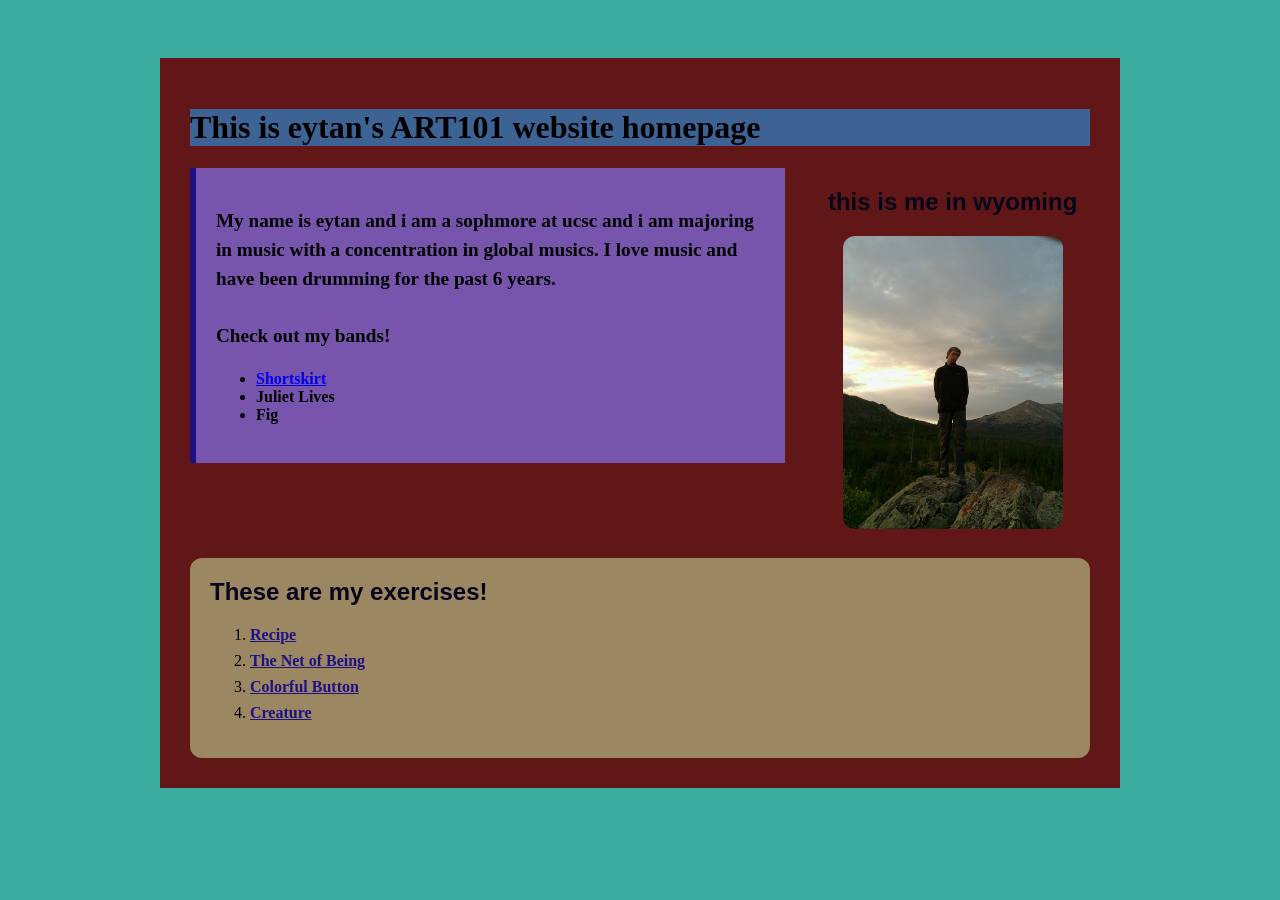
<file: index.html>
<!doctype html>
<html lang="en">

<head>
    <meta charset="utf-8">
    <title>eytan's ART101 Homepage</title>
    <link href="site.css" rel="stylesheet" type="text/css">
</head>

<body>
    <div id="page">
        <h1>This is eytan's ART101 website homepage</h1>
        <div class="top-section">
            <div id="introduction">
                <p> <b>
                    My name is eytan and i am a sophmore at ucsc and i am majoring in music with a concentration in
                    global musics. I love music and have been drumming for the past 6 years.
                    <br>
                    <br>
                    Check out my bands!
                <ul>
                    <li><a href="https://open.spotify.com/artist/304U8R3868D750ldL9kmmv?si=RfpPcaaKQjKIqASQIYTykQ" > Shortskirt </a> </li>
                    <li>Juliet Lives</li>
                    <li>Fig</li>
                </ul>
            </b> </p>
            </div>
            <div class="profile">
                <h2>this is me in wyoming</h2>
                <img src="images/eytan in wyoming.jpeg" width="366px">
            </div>
        </div>
        <div class="navigation">
            <h2>These are my exercises!</h2>
            <ol>
                <li><a href="exercises/ex01.html">Recipe </a></li>
                <li><a href="environ/env02.html"> The Net of Being  </a></li>
                <li><a href="exercises/ex04.html"> Colorful Button </a></li>
                <li><a href="exercises/lab06.html"> Creature </a></li>
            </ol>
        </div>
    </div>
</body>

</html>
</file>
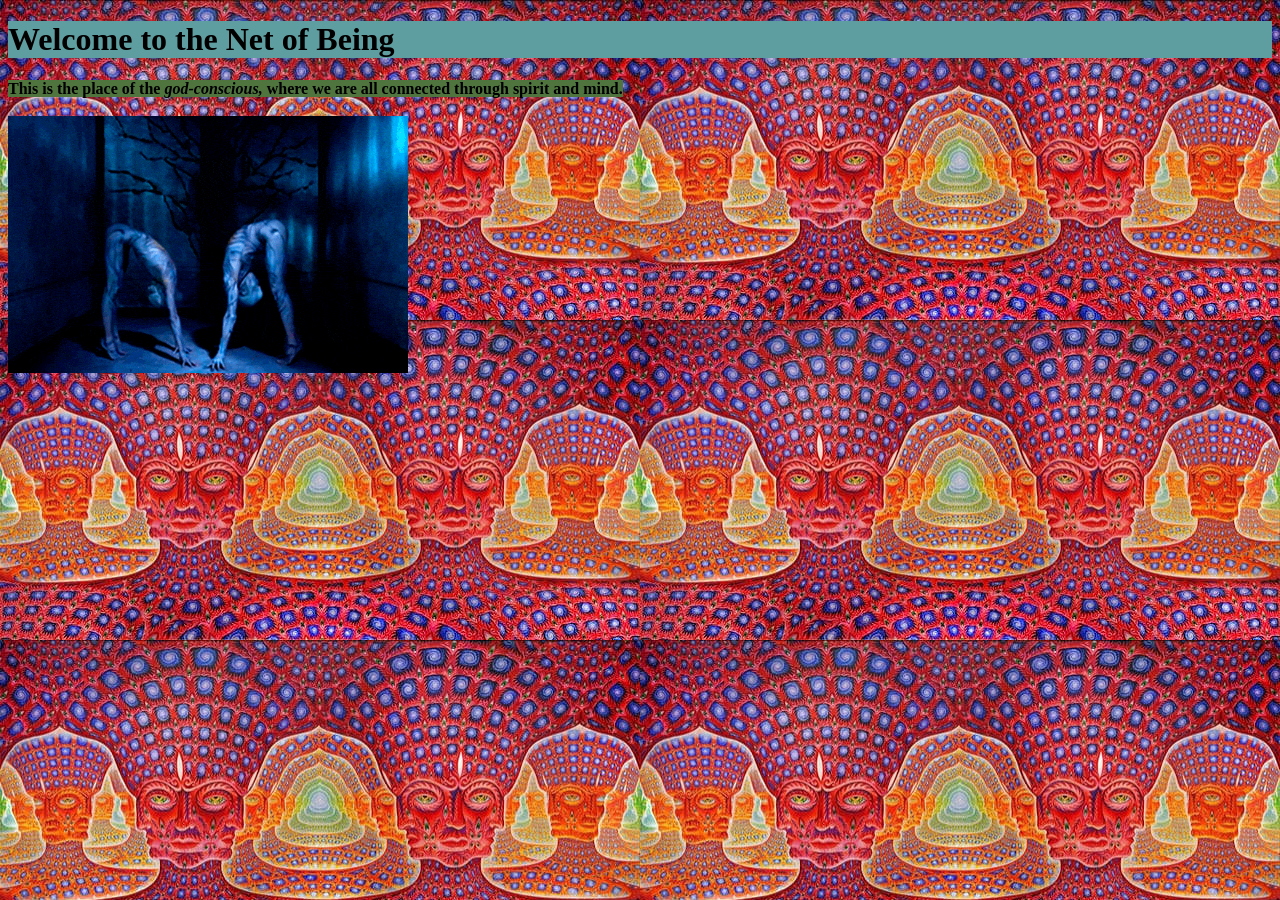
<file: environ/env01.html>
<!doctype html>
<html lang="en">
<head>
    <meta charset="utf-8">
    <title>Environment 01</title>
    <link href="env.css" rel="stylesheet" type="text/css">
</head>
<h1>Welcome to the Net of Being</h1>
<b>
<p1> This is the place of the <em> god-conscious, </em> where we are all connected through spirit and mind. 
<br>
</b>
    <body>

</body>
</html>
<br>
<img src="/images/schism.gif" width="400px">
</file>
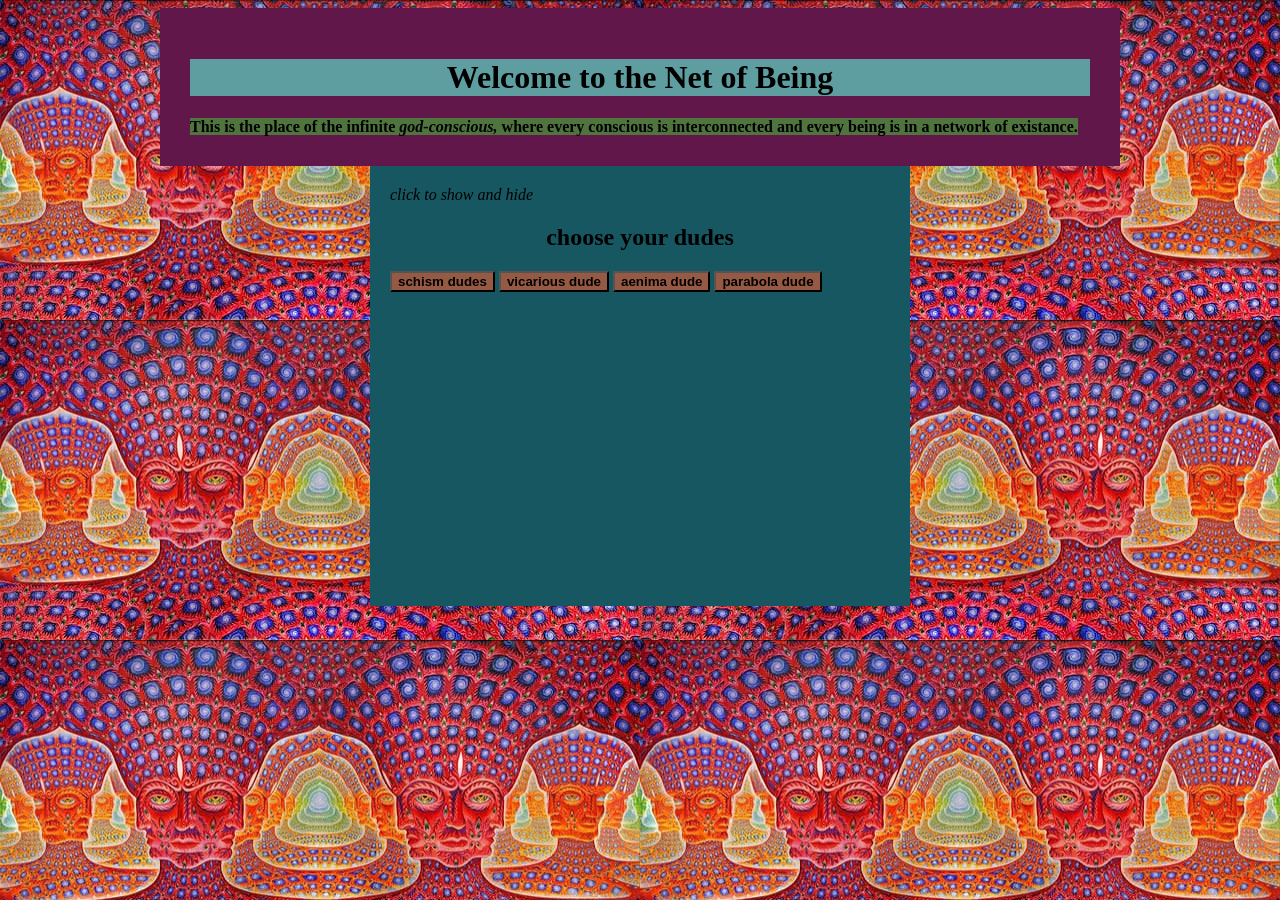
<file: environ/env02.html>
<!doctype html>
<html lang="en">
<div id="top-section" >
<head>
    <meta charset="utf-8">
    <title>Environment 01</title>

    <link href="env02.css" rel="stylesheet" type="text/css">
    <script src="https://code.jquery.com/jquery-3.7.1.min.js"></script>
    <script src="env02.js" defer></script>

    </head>
    <h1>Welcome to the Net of Being</h1>
    <b>
        <p1> This is the place of the infinite <em> god-conscious, </em> where every conscious is interconnected and every being is in a network of existance.
        </p1>

</div>
</b>
<div id="bottom-section">

<em> click to show and hide </em>

    <h2> choose your dudes </h2>

<button id="needy-button" > <b> schism dudes </b> </button>

<button id="needy-button2" > <b> vicarious dude </b> </button>

<button id="needy-button3" > <b> aenima dude </b> </button>

<button id="needy-button4" > <b> parabola dude </b> </button>  


</div>

<body>

</body>

</html>
<br>
<div id="environment-output"></div>
</file>
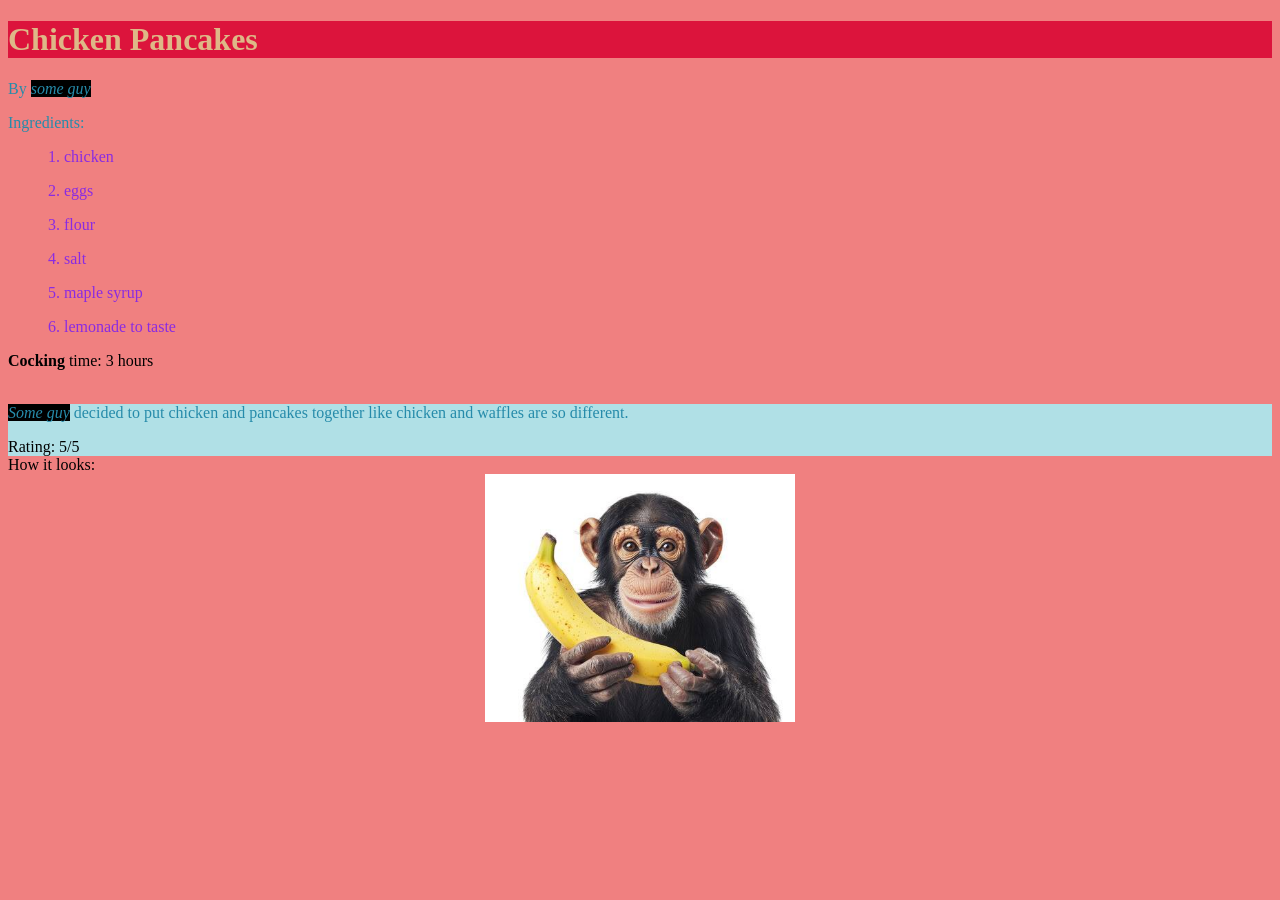
<file: exercises/ex01.html>
<!DOCTYPE html>
<html>
<!-- head is for meta info --->

<head>
    <title> Pancakes Recipe </title>
    <link href="ex01.css" rel="stylesheet" type="text/css" />
</head>

<!-- body is for real content --->

<body>

    <h1>Chicken Pancakes</h1>

    <p>By <span class= "highlight_01" > <em> some guy </em> </span </p>

    <p>Ingredients:</p>

    <ol>1. chicken</ol>
    <ol>2. eggs</ol>
    <ol>3. flour</ol>
    <ol>4. salt</ol>
    <ol>5. maple syrup</ol>
    <ol>6. lemonade to taste</ol>


    <strong> Cocking </strong> time: 3 hours <br>
    <br>

<div id="main"
    About:
     <br> 
     <p>
    <span class= "highlight_01" > <em> Some guy</em></span> decided to put chicken and pancakes together like chicken and waffles are so different.<br>
    </p>
    Rating: 5/5
    <br>
</div>
    How it looks:
    <br>
    <img src="../images/monkey holding a bannana.jpeg" width="310">


    </body>



</html>
</file>
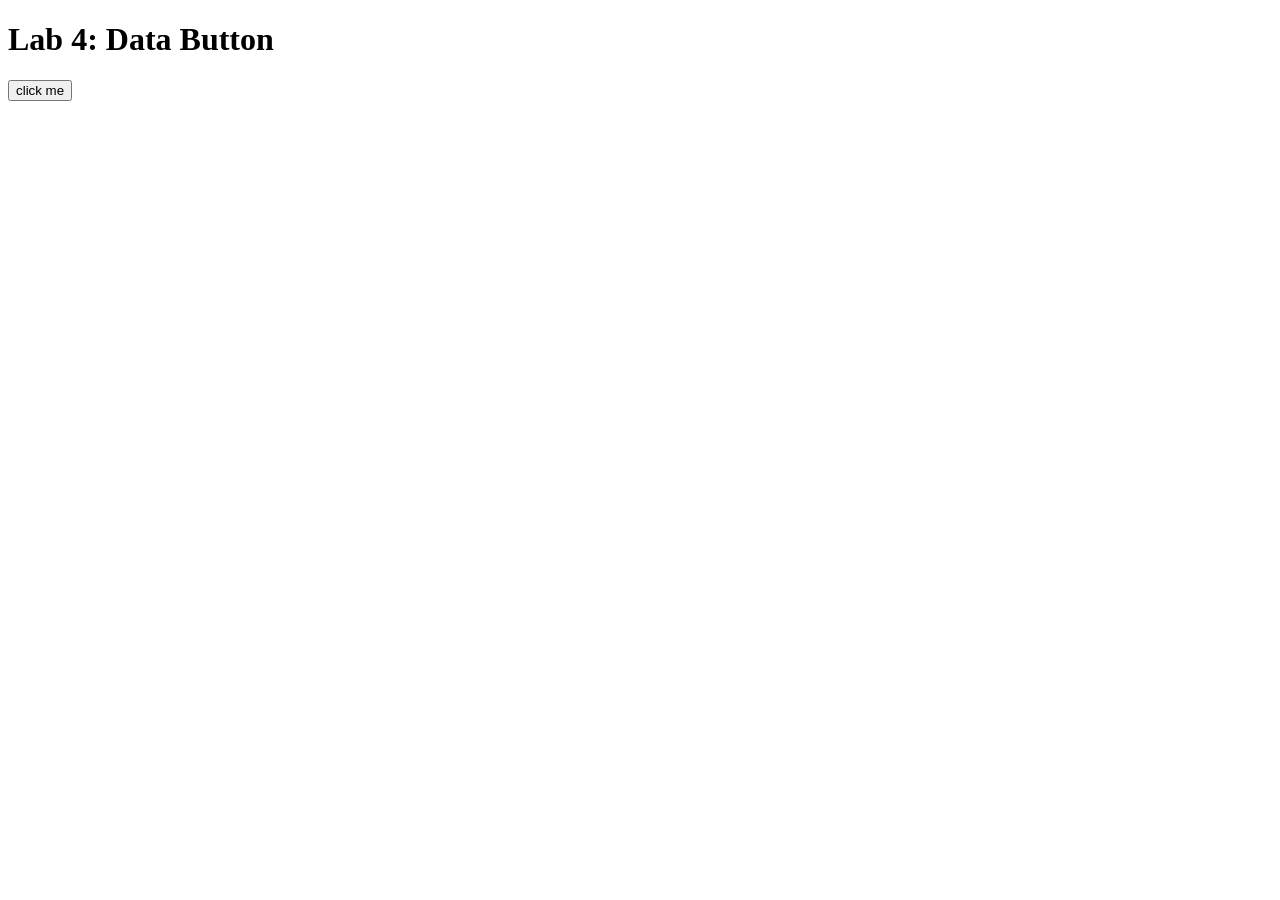
<file: exercises/lab04.html>
<!DOCTYPE html>
<html lang="en">

<head>
    <!-- All techy stuff goes here, inside HEAD -->
    <meta charset="UTF-8">
    <meta name="viewport" content="width=device-width, initial-scale=1.0">

    <!-- Overall title of your page -->
    <title>Lab 4</title>

    <!-- jQuery library -->
    <script src="https://code.jquery.com/jquery-3.7.1.min.js"></script>

    <!-- Link to external JavaScript file -->
    <script src="lab04.js" defer></script>
</head>

<body>
    <!-- Main content goes here, inside BODY -->
    <h1>Lab 4: Data Button</h1>

    <button id="needy-button">click me</button>

    <div id="output"></div>
</body>

</html>
</file>
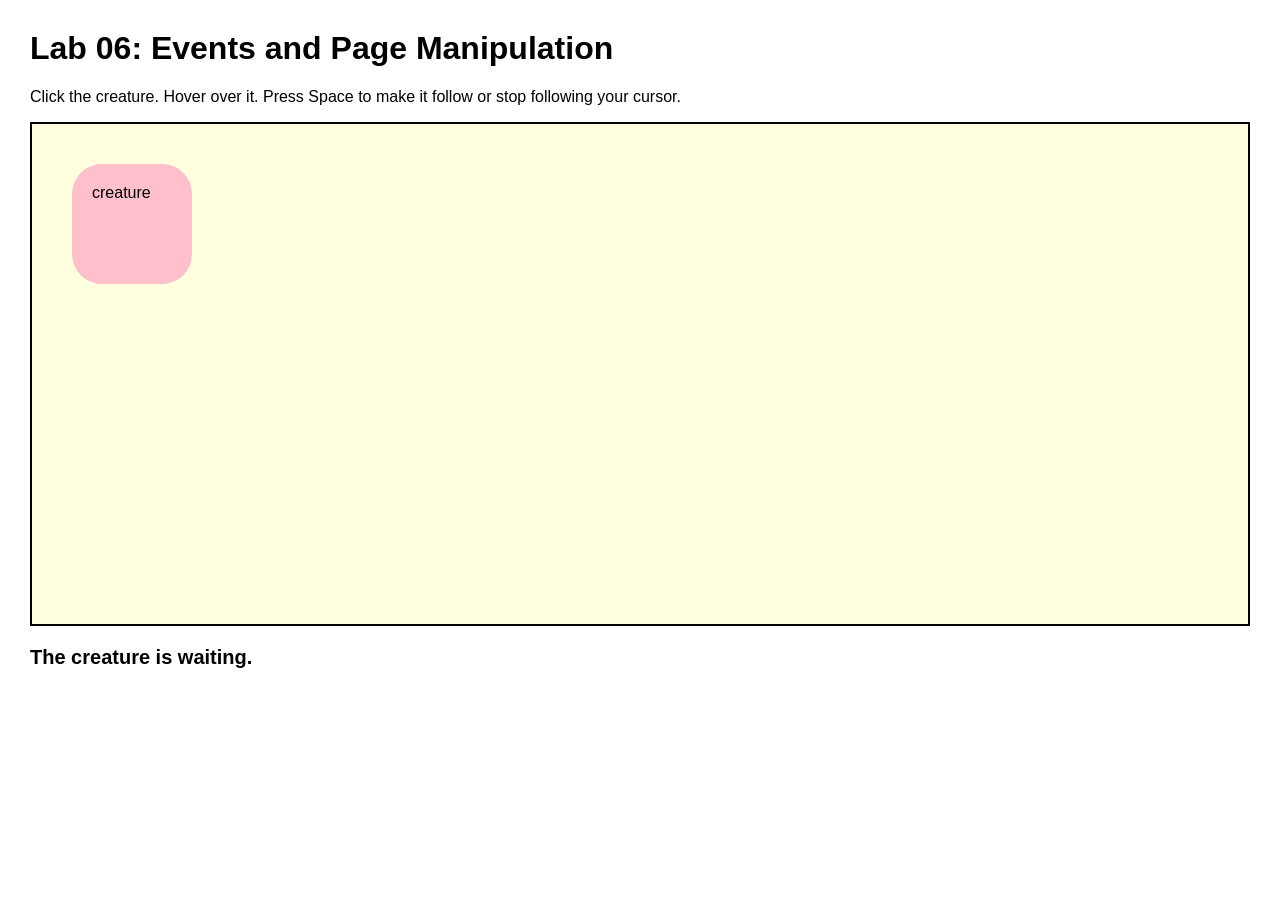
<file: exercises/lab06.html>
<!DOCTYPE html>
<html lang="en">

<head>
  <!-- All techy stuff goes here, inside HEAD -->
  <meta charset="UTF-8">
  <meta name="viewport" content="width=device-width, initial-scale=1.0">

  <!-- Overall title of your page -->
  <title>Lab 06</title>

  <!-- Link to external CSS file -->
  <link rel="stylesheet" href="lab06.css">

  <!-- jQuery library -->
  <script src="https://code.jquery.com/jquery-3.7.1.min.js"></script>

  <!-- Link to external JavaScript file -->
  <script src="lab06.js" defer></script>
</head>

<body>
  <!-- Main content goes here, inside BODY -->

  <h1>Lab 06: Events and Page Manipulation</h1>

  <p>
    Click the creature. Hover over it. Press Space to make it follow or stop following your cursor.
  </p>

  <div id="scene">
    <div id="creature">
      creature
      <div id="thought">I feel your cursor nearby...</div>
    </div>
  </div>

  <p id="status">The creature is waiting.</p>

</body>

</html>
</file>
<file: site.css>
body {
    background: #3bac9f;
    padding: 50px;
}

h1 {background-color: #3d6394;}
h2,
h3 {
    color: #07051a;
    font-family: sans-serif;
}

img {
    width: 200px;
}

#page {
    max-width: 900px;
    margin: 0 auto 0 auto;
    background: rgb(97, 23, 23);
    padding: 30px;
}

.top-section {
    display: flex;
    gap: 30px;
    align-items: flex-start;
    margin: 0 0 25px 0;
}

#introduction {
    background: #7855ad;
    padding: 20px;
    border-left: 6px solid #1d1184;
    flex: 2;
}

#introduction h2 {
    font-style: italic;
    margin-top: 0;
}

#introduction p {
    font-size: 120%;
    line-height: 1.5;
}

.profile {
    text-align: center;
    flex: 1;
}

.profile img {
    width: 220px;
    border-radius: 12px;
}

.profile p {
    font-size: 90%;
}

.navigation {
    background: #9b8761;
    padding: 20px;
    border-radius: 12px;
}

.navigation h2 {
    margin-top: 0;
}

.navigation li {
    margin-bottom: 8px;
}

.navigation a {
    color: #1d1184;
    font-weight: bold;
}
</file>
<file: environ/env.css>
body {
    background-image: url(/images/net\ of\ being\ image.jpeg)
}

h1 {
    background-color: cadetblue;
}

p1 {
    background-color: rgb(79, 116, 61);
}
</file>
<file: environ/env02.css>
body {
    background-image: url(../images/net\ of\ being\ image.jpeg)
}

h1 {
    background-color: cadetblue;
    text-align: center;

}

p1 {
    background-color: rgb(79, 116, 61);
    text-align: center;
}

.flex-container {
    display: flex;
    justify-content: center;
    align-content: center;
}

#top-section {
    max-width: 900px;
    margin: 0 auto 0 auto;
    background: rgb(97, 23, 73);
    padding: 30px;
}

h2 {
    text-align: center;
}

#bottom-section {
    max-width: 500px;
    height: 400px;
    margin: 0 auto 0 auto;
    background: rgb(23, 87, 97);
    padding: 20px;
}
#needy-button { 
    background-color:rgb(150, 90, 68);
}
#needy-button2 {
    background-color: rgb(150, 90, 68);
}
#needy-button3 {
    background-color: rgb(150, 90, 68);
}
#needy-button4 {
    background-color: rgb(150, 90, 68);
}
</file>
<file: exercises/ex01.css>
HTML {
    background-color: lightcoral
}

OL {
    color: blueviolet;
}

h1 {
    background: crimson;
    color: burlywood
}


P {
    color: rgb(38, 139, 170)
}

IMG {
    display: block;
    margin-left: auto;
    margin-right: auto;
}

IMG:hover {
    width: 900px
}

.highlight_01 {
    background-color: black
}
#main {background-color:powderblue}
</file>
<file: exercises/lab06.css>
body {
  font-family: Arial, sans-serif;
  margin: 30px;
}

#scene {
  min-height: 500px;
  background: lightyellow;
  border: 2px solid black;
  position: relative;
  overflow: hidden;
}

#creature {
  width: 120px;
  height: 120px;
  background: pink;
  border-radius: 30px;
  padding: 20px;
  box-sizing: border-box;
  cursor: pointer;
  position: absolute;
  left: 40px;
  top: 40px;
  transition: background 0.3s, border-radius 0.3s, transform 0.3s, box-shadow 0.3s;
  z-index: 2;
}

#thought {
  display: none;
  position: absolute;
  left: 95px;
  top: -20px;
  background: white;
  border: 2px solid black;
  border-radius: 20px;
  padding: 12px;
  width: 180px;
  z-index: 3;
  pointer-events: none;
}

.transformed {
  background: lavender;
  border-radius: 50%;
  transform: scale(1.2) rotate(10deg);
}

.following {
  box-shadow: 0 0 20px black;
}

#status {
  font-size: 20px;
  font-weight: bold;
}
</file>
